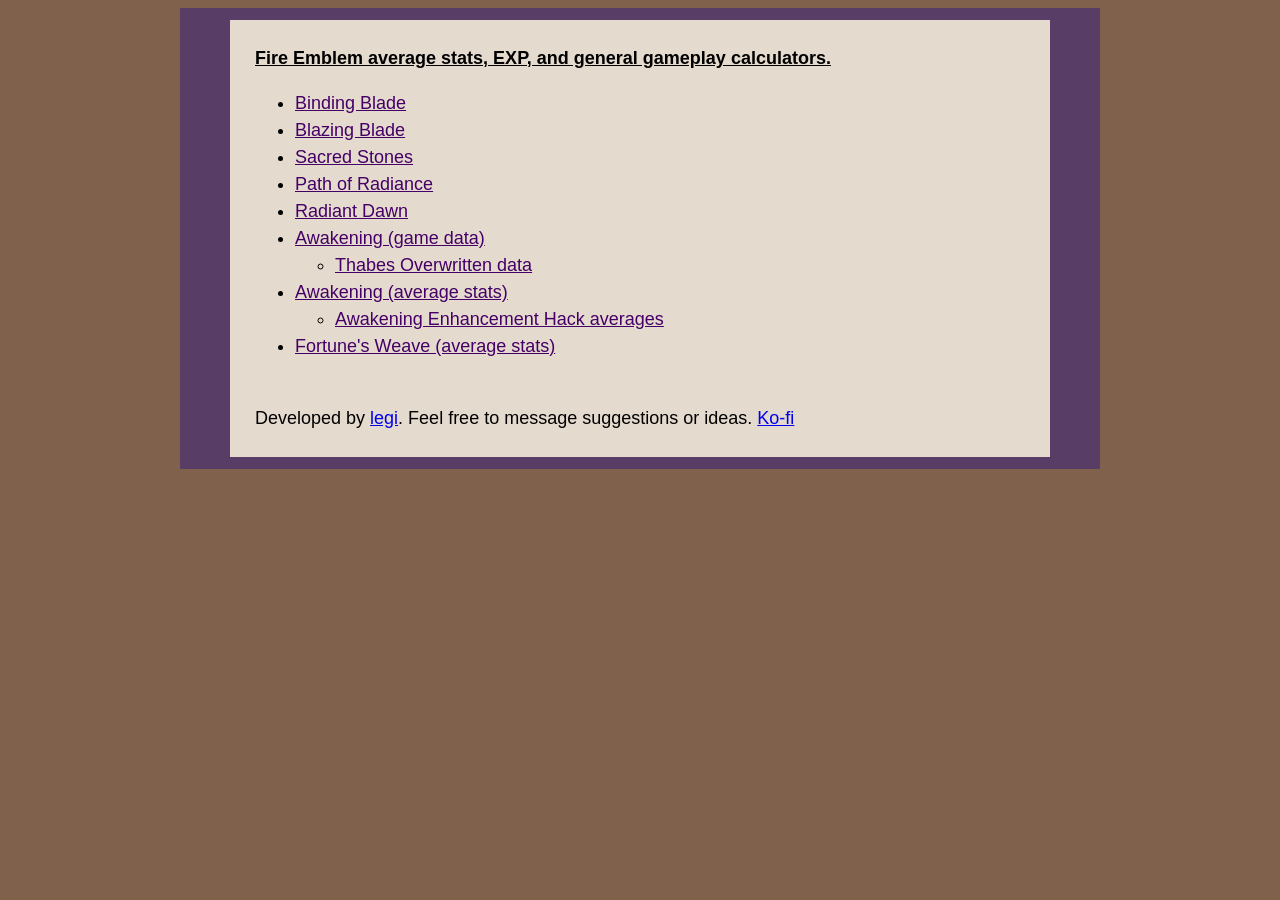
<file: index.html>
<!doctype html>
<html lang="en"> 
	<head>
		<meta charset="utf-8"> 
		<title>Fire Emblem average stats and EXP calculators</title> 
		<link rel="stylesheet" type="text/css" href="style.css">
		<meta name="google-site-verification" content="lUW7ntQ9G46pc1CGUx5YMmg3ReLNqKageKQ65JJ5BH4" />
	</head>

	<body>
		<table id="main">
			<tr><td class="intro">
				<b><u>Fire Emblem average stats, EXP, and general gameplay calculators.</u></b>
				<ul>
					<li><a class="game" href="https://legicode.github.io/bindingbladecalc">Binding Blade</a></li>
					<li><a class="game" href="https://legicode.github.io/blazingbladecalc">Blazing Blade</a></li>
					<li><a class="game" href="https://legicode.github.io/sacredstonescalc">Sacred Stones</a></li>
					<li><a class="game" href="https://legicode.github.io/pathofradiancecalc">Path of Radiance</a></li>
					<li><a class="game" href="https://legicode.github.io/radiantdawncalc">Radiant Dawn</a></li>
					<li><a class="game" href="https://legicode.github.io/awakeningcalc">Awakening (game data)</a></li>
					<ul>
						<li><a class="game" href="https://legicode.github.io/thabescalc">Thabes Overwritten data</a></li>
					</ul>
					<li><a class="game" href="https://legicode.github.io/awakeningaverages">Awakening (average stats)</a></li>
					<ul>
						<li><a class="game" href="https://legicode.github.io/AEHaverages">Awakening Enhancement Hack averages</a></li>
					</ul>
					<li><a class="game" href="https://legicode.github.io/fortunesweaveaverages">Fortune's Weave (average stats)</a></li>
				</ul>
				<br />
				Developed by <a href="https://bsky.app/profile/homestar.bsky.social">legi</a>. Feel free to message suggestions or ideas. <a href="https://ko-fi.com/legitimart">Ko-fi</a><br />
			</td></tr>
		</table>
	</body>
</html>
</file>
<file: style.css>
body{
	font-family: sans-serif;
	font-size: 16px;
	background-color: #7F614C;
	color: black;
}
table{
	border-collapse: collapse;
	background-color: #E5DACE;
}
td.intro{
	text-align: left;
	font-size: 18px;
	padding: 25px;
	border: 12px solid #583D66;
	border-left-width: 50px;
	border-right-width: 50px;
	line-height: 27px;
	width: 770px;
}
th, td{
	border: 2px solid;
	text-align: center;
	padding: 10px;
	width: 35px;
	border-color: #44354C;
}
table#main{
	margin-left: auto; 
	margin-right: auto;
	padding: 10px;
}
a.game:link, a.game:visited{
  color: #440066;
}
</file>
